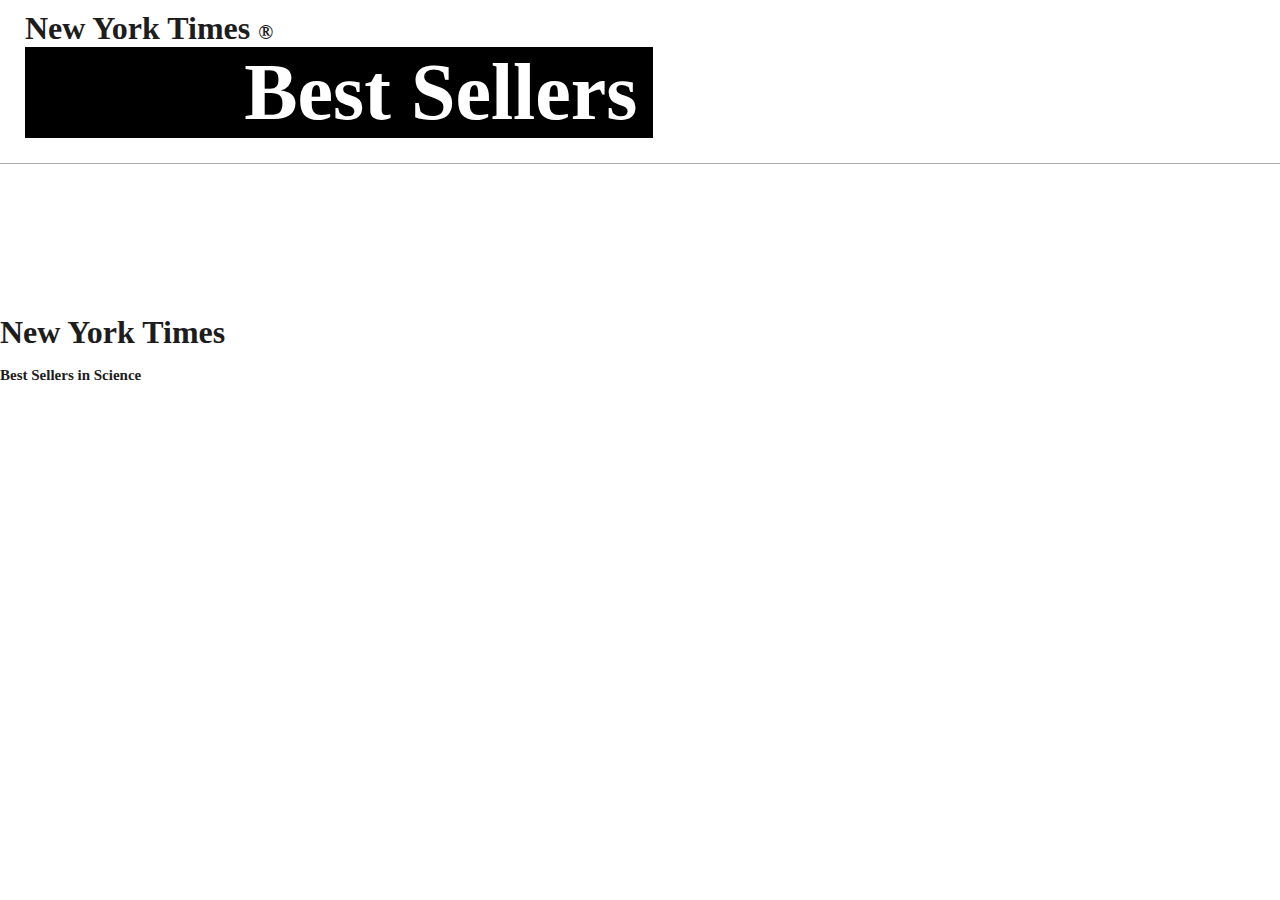
<file: views/dashboard.html>
<!DOCTYPE html>
<html lang="en">
<head>
    <meta charset="UTF-8">
    <meta http-equiv="X-UA-Compatible" content="IE=edge">
    <meta name="viewport" content="width=device-width, initial-scale=1.0">
    <title>Document</title>
    <link rel="stylesheet" href="/styles/dashboard.css">
    <script defer src="/services/api.js"></script>
    <script defer src="/services/index.js"></script>
</head>
<body>
    <header>
        <h1>New York Times <g class="r">®</g></h1>
        <div class="best">
            <h2 class="sellers">Best Sellers</h2>
        </div>
    </header>
<div class="container" id="container">
</div>
<div id="head">
    <h1>New York Times <br><span>Best Sellers in Science</span></h1>
    </div>
    <div id='book-card'></div>
<!--    <div class="paginacion">
		<button id="btnAnterior">Previous</button>
		<button id="btnSiguiente">Next</button>
	</div>-->


</body>
</html>
</file>
<file: styles/dashboard.css>
* {
	margin: 0;
	padding: 0;
	box-sizing: border-box;
}

header {
    padding-left: 25px;
    padding-bottom: 25px;
    border-bottom: 1px solid #aaaaaa;
}

.best{
    background-color: black;
    max-width: 50%;
}

.sellers{
    text-align: right;
    padding-right: 15px;
    font-size: 80px;
    font-family: impact;
    color: white;
    }

h1{
    font-size: 2em;
    font-family: namata medium; 
    padding-top: 10px;
    font-weight: bolder;
}

body {
	font-family: 'Montserrat', sans-serif;
	background: #ffffff;
	color: #1d1d1d;
}

.container {
	width: 90%;
	max-width: 1000px;
	margin: 40px auto 100px auto;

	display: grid;
	grid-template-columns: repeat(4, 1fr);
	gap: 40px;
}
.boxes {
    height: 250px;
    width: 250px;
    margin: none;
    padding-left: 10px;
    box-shadow: 0 0 8px grey;
    font-family: araboto-normal;
}

span{
    font-size: 15px;
}

@media (max-width:414px){
    header{
    background-color: black;
    height: 30vh;
    display: flex;
    flex-direction: column;
    justify-content: center;
    align-items: center;
    padding-top: 34px;
    padding-bottom: 20px;
    }
}
.r{
    font-size: 20px;
}
</file>
